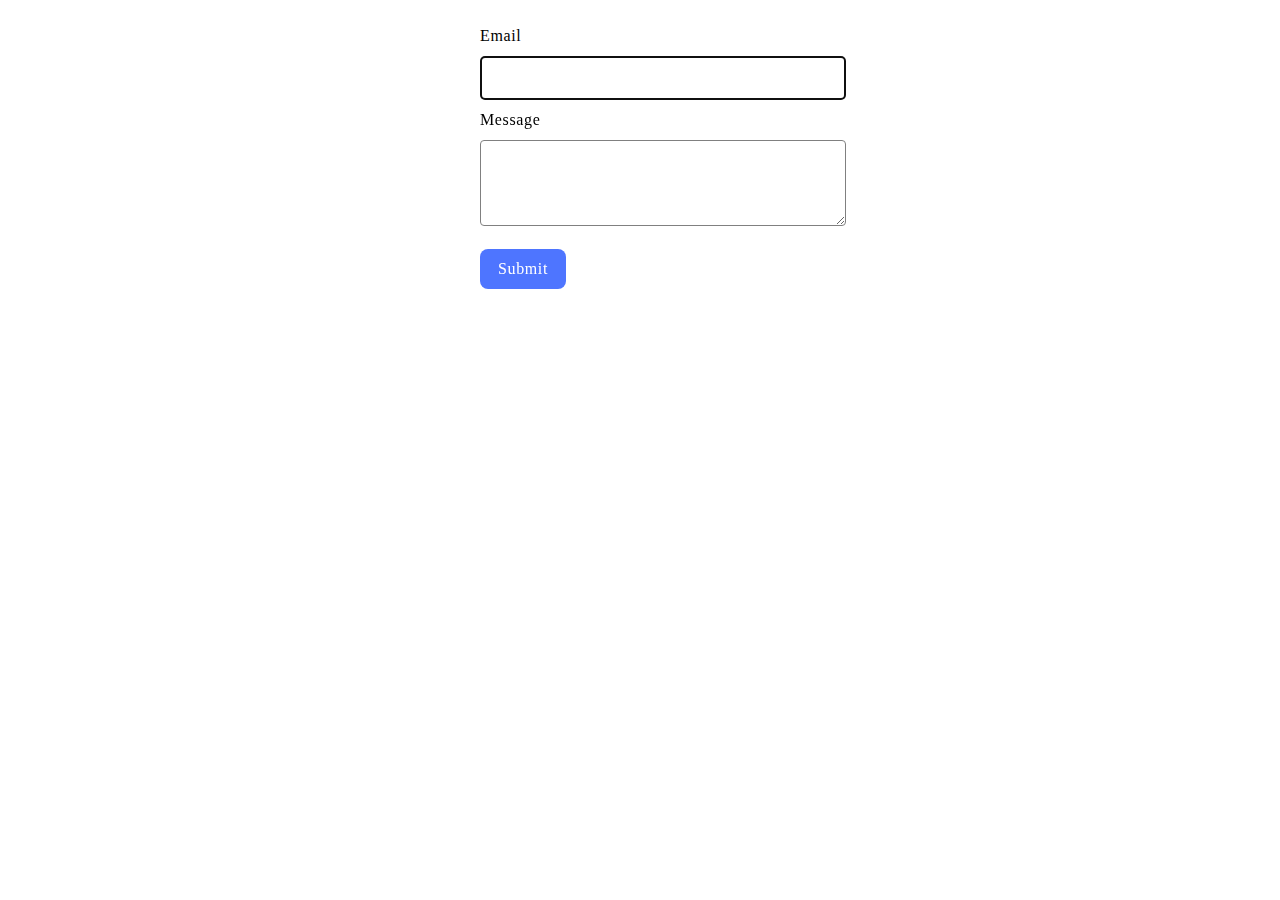
<file: src/2-form.html>
<!DOCTYPE html>
<html lang="en">
<head>
    <meta charset="UTF-8">
    <meta name="viewport" content="width=device-width, initial-scale=1.0">
    <title>Document</title>
    <link rel="stylesheet" href="./css/styles.css" />
</head>
<body>
    <form class="feedback-form" autocomplete="off">
        <label class="email">
            Email
            <input type="email" name="email" autofocus />
        </label>
        <label class="message">
            Message
            <textarea name="message" rows="8"></textarea>
        </label>
        <button type="submit">Submit</button>
    </form>
    <script src="./js/2-form.js" type="module"></script>
</body>
</html>
</file>
<file: src/css/styles.css>
.gallery {
  display: flex;
  flex-wrap: wrap;
  list-style-type: none;
  gap: 24px;
  width: 1128px;
  margin: auto;
  margin-top: 24px;
  padding: 0;
  background-color: #fff;
}

.gallery-item {
  display: flex;
  flex-wrap: wrap;
  width: calc((100% - 48px) / 3);
  max-width: 360px;
  max-height: 200px;
  overflow: hidden;
}

.gallery-item:hover {
  transform: scale(1.04);
  box-shadow: 0px 4px 4px 0px rgba(0, 0, 0, 0.25);
}

.gallery-image {
  object-fit: cover;
}

.gallery-image:hover {
  cursor: url(../images/cursor.svg), pointer;
}

.modal {
  width: 1112px;
  height: 640px;
  margin: auto;
  justify-content: center;
  align-items: center;
}

.modal-image {
  width: 1112px;
  height: 640px;
}

.modal-image:hover {
}

.simple-lightbox {
  background: rgba(46, 47, 66, 0.8);
}

.has-lightbox:hover {
  cursor: url(../images/cursor.svg), pointer;
}

.sl-wrapper .sl-counter {
  display: none;
  position: fixed;
  top: 16px;
  left: 16px;
  z-index: 10060;
  color: #fff;
  font-size: inherit;
}

.sl-wrapper.simple-lightbox > .sl-close {
  color: #fff;
  top: 16px;
  right: 16px;
}

/* Task 2
============================================================================================================= */

/* <form class="login-form">
      <label>
        Email
        <input type="email" name="email" />
      </label>
      <label>
        Password
        <input type="password" name="password" />
      </label>
      <button type="submit">Login</button>
    </form> */

.feedback-form,
[type='submit'] {
  display: flex;
  flex-direction: column;
  font-size: 16px;
  line-height: 150%;
  letter-spacing: 0.64px;
  font-weight: 400;
  max-width: 320px;
  margin: 24px;
  margin-right: auto;
  margin-left: auto;
}

.login-form label {
  margin-top: 8px;
}

.login-form label:first-child {
  margin-bottom: 8px;
}

[type='submit'] {
  font-family: inherit;
  font-weight: 500;
  color: #fff;

  border-radius: 8px;
  border-color: transparent;
  background-color: #4e75ff;

  display: flex;
  margin: 0 0;
  margin-top: 16px;
  justify-content: center;
  align-items: center;
  cursor: pointer;
  width: 86px;
  height: 40px;
}

[type='submit']:hover,
[type='submit']:focus {
  background-color: #6c8cff;
}

[type='email'] {
  height: 40px;
}

[type='email']:active,
[name='message']:active,
[type='email'],
[name='message'] {
  margin-top: 8px;
  width: 360px;

  border-radius: 4px;
  border: 1px solid #808080;
}

[type='email']:hover,
[type='email']:focus,
[name='message']:hover,
[name='message']:focus {
  border: 1px solid #000;
}

[name='message'] {
  height: 80px;
}

.message {
  margin-top: 8px;
}
</file>
